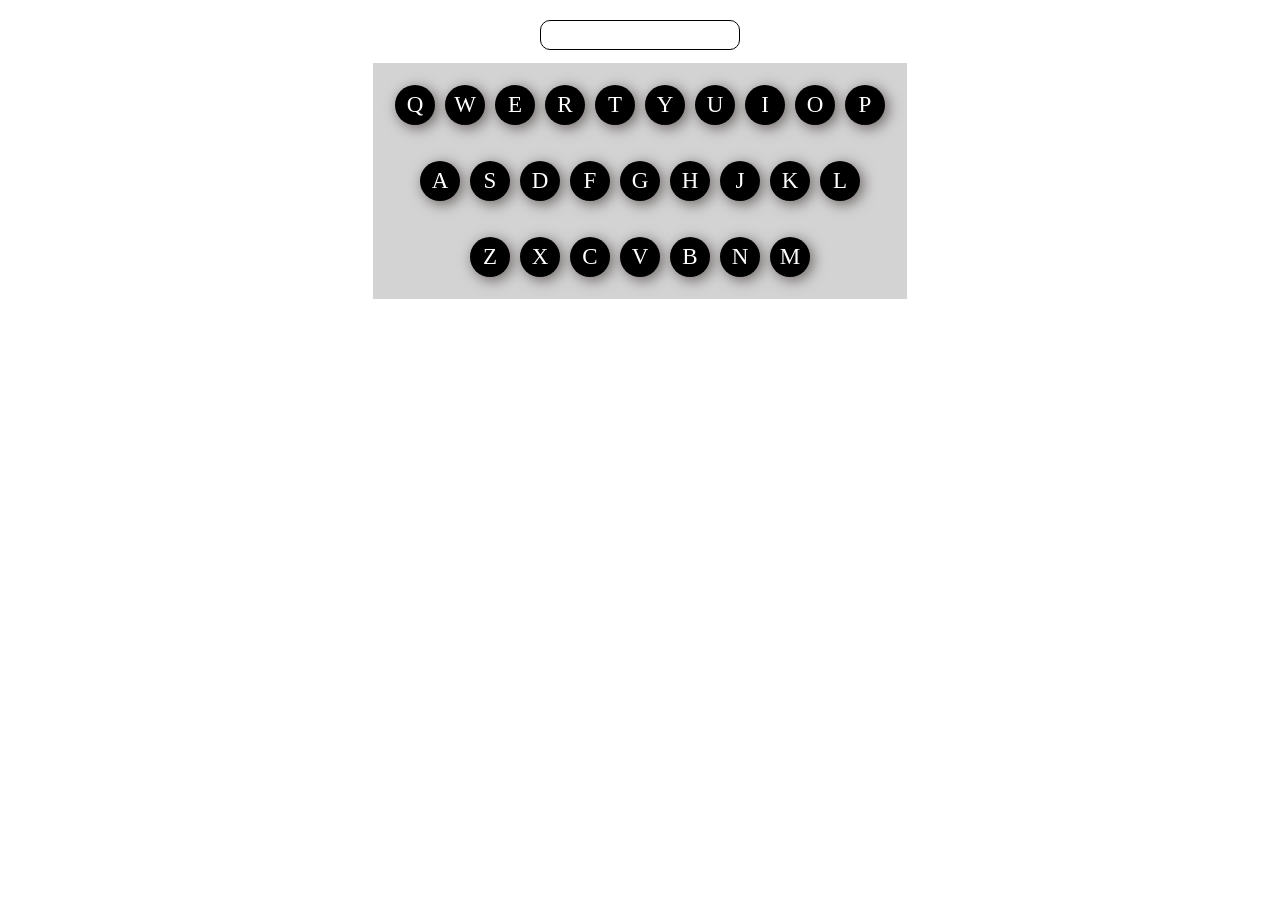
<file: index.html>
<!DOCTYPE html>
<html lang="e">
<head>
    <meta charset="UTF-8">
    <meta name="viewport" content="width=device-width, initial-scale=1.0">
    <title>Document</title>
    <link rel="stylesheet" href="style.css">
</head>
<body>
    <input type="text" class="myInput">
    <!-- <p class="myP"></p> -->

    <div class="container">
        <div class="div">
            <p class="pp q">Q</p>
            <p class="pp w">W</p>
            <p class="pp e">E</p>
            <p class="pp r">R</p>
            <p class="pp t">T</p>
            <p class="pp y">Y</p>
            <p class="pp u">U</p>
            <p class="pp i">I</p>
            <p class="pp o">O</p>
            <p class="pp p">P</p>
        </div>
        <div>
            <p class="pp a">A</p>
            <p class="pp s">S</p>
            <p class="pp d">D</p>
            <p class="pp f">F</p>
            <p class="pp g">G</p>
            <p class="pp h">H</p>
            <p class="pp j">J</p>
            <p class="pp k">K</p>
            <p class="pp l">L</p>
        </div>
        <div>
            <p class="pp z">Z</p>
            <p class="pp x">X</p>
            <p class="pp c">C</p>
            <p class="pp v">V</p>
            <p class="pp b">B</p>
            <p class="pp n">N</p>
            <p class="pp m">M</p>
        </div>
    </div>      
<script src="indext.js"></script>

</body>
</html>
</file>
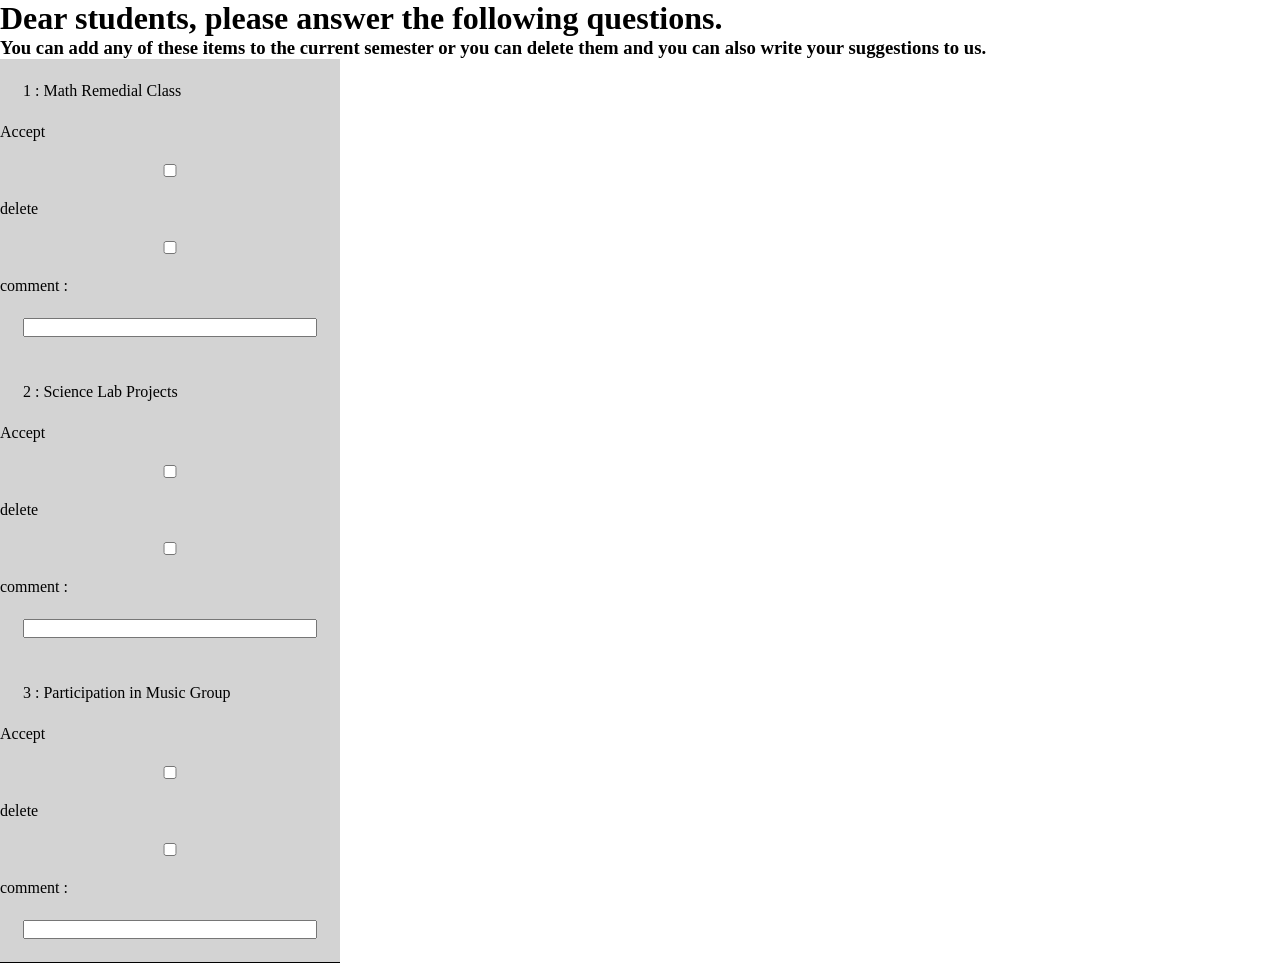
<file: newP.html>
<!DOCTYPE html>
<html lang="e">
<head>
    <meta charset="UTF-8">
    <meta name="viewport" content="width=device-width, initial-scale=1.0">
    <title>Document</title>
    <link rel="stylesheet" href="newP.css">
</head>
<body>
    
    <h1>Dear students, please answer the following questions.</h1>
    <h3>You can add any of these items to the current semester or you can delete them and you can also write your suggestions to us.</h3>

<div class="container">
    <div class="withJs" id="withJs"></div>
</div>
    

    </body>
<script src="doc.js"></script>
</html>
</file>
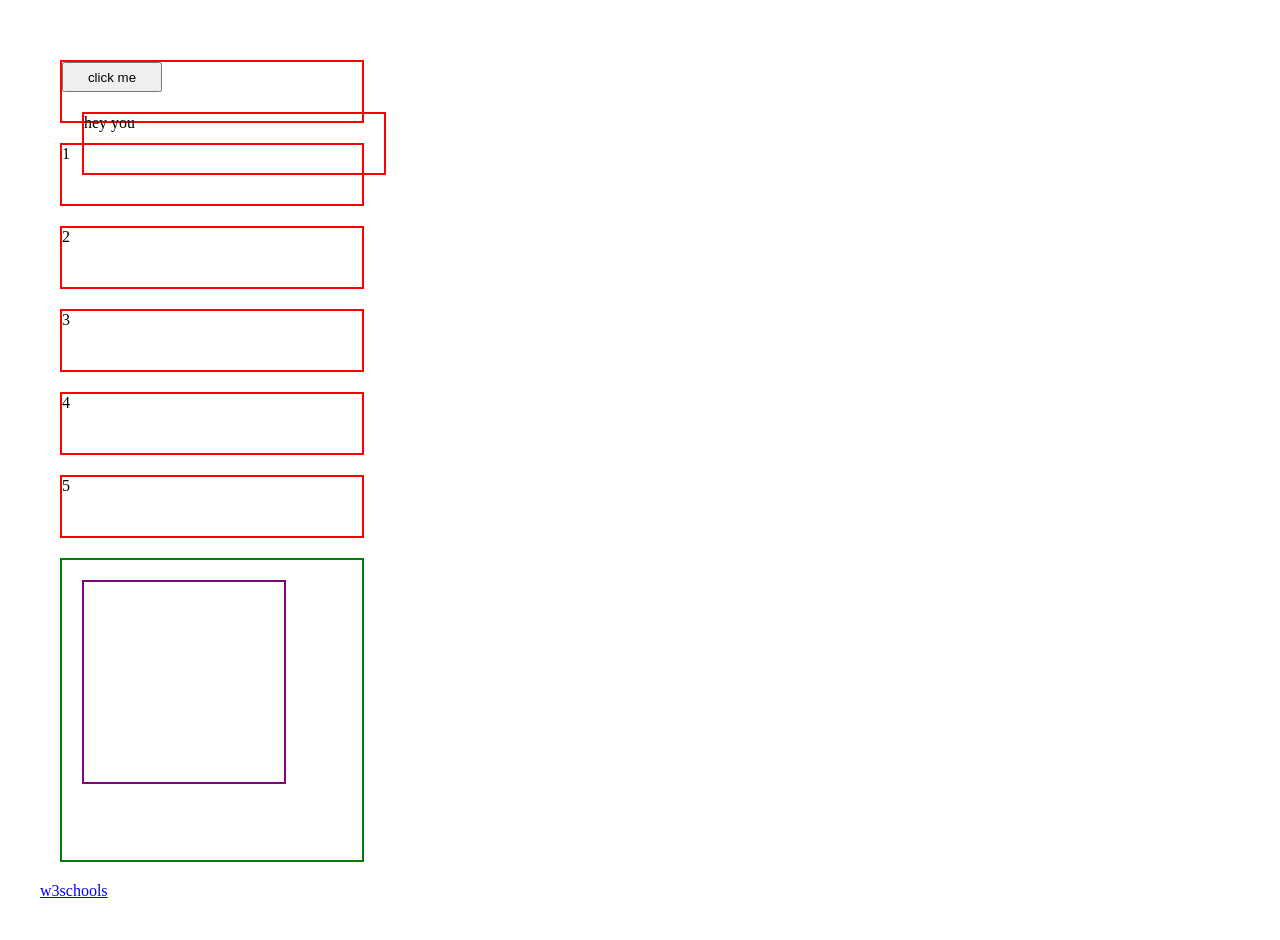
<file: test.html>
<!DOCTYPE html>
<html lang="n">
<head>
    <meta charset="UTF-8">
    <meta name="viewport" content="width=device-width, initial-scale=1.0">
    <title>obg</title>
</head>
<body>
   <style>
    body{
       /* display: flex;*/
        padding: 20px;
        margin: 20px;
    }
    div{
        border : 2px solid red;
        width: 300px;
        height: 59px;
        margin: 20px;
    }
    .new{
        background-color: blueviolet;
    }
    .after{
        display: block;
    }
    .container{
        width: 300px;
        height: 300px;
        border: 2px solid green; 
        justify-content: center;
    }
    .child{
        width: 200px;
        height: 200px;
        border: 2px solid purple;
    }
    button{
        width: 100px;
        height: 30px;
    }
   </style>

<div>
   <button class="btn">click me</button>
    <div class="pp"></div>
</div>

    <div class="one">1</div>
    <div class="two">2</div>
    <div class="three">3</div>
    <div class="four">4</div>
    <div class="five">5</div>
    <div class="container">
        <div class="child"></div>
    </div>
    <a href="https://www.w3schools.com/" class="link">w3schools</a>
    <script>
        const button = document.querySelector('.btn');
        const pA = document.querySelector('.pp');
        const link =document.querySelector('.link');

        link.addEventListener('click',(event) => {
            event.preventDefault();
        })

        button.addEventListener('click',handler());
        
        function handler(event){
            pA.innerHTML += 'hey you </br>';
            button.removeEventListener('click' , handler);
            event.preventDefault()
        }
        
        const div0 = document.querySelectorAll('.pedareto');
        
        const box1 = document.querySelector('.one');
        const box2 = document.querySelector('.two');
        const box3 = document.querySelector('.three');
        const box4 = document.querySelector('.four');
        const box5 = document.querySelector('.five');


        box1.addEventListener('touchstart' , () => {
            box2.innerHTML = 'touch start';
        })
        box1.addEventListener('touchend' , () => {
            box3.innerHTML = 'touch RND';
        })
        box1.addEventListener('touchmove' , () => {
            box4.innerHTML = 'touch MOVE';
        })
        box1.addEventListener('touchstart' , (event) => {
            box4.innerHTML = event.touches.length;
            box4.innerHTML ='client X' + event.touches[0].clientX +'</br>';
            box4.innerHTML ='client Y' + event.touches[0].clientY +'</br>';
            box4.innerHTML ='screen X' + event.touches[0].screenX +'</br>';
            box4.innerHTML ='screen y' + event.touches[0].screenY +'</br>';
            box4.innerHTML ='page X' + event.touches[0].pageX +'</br>';
            box4.innerHTML ='page Y' + event.touches[0].pageY +'</br>';
        })

        // Event flow
        const cont = document.querySelector('.container');
        const child = document.querySelector('.child');
        child.addEventListener('click', () => {
            child.innerHTML += '(4) child handler <br>'
        },true )
            
        cont.addEventListener('click', () => {
            child.innerHTML += '(3) container handler <br>'
        },true )
        document.body.addEventListener('click', () => {
            child.innerHTML += '(2) body handler <br>'
        },true )
        document.documentElement.addEventListener('click', () => {
            child.innerHTML += '(1) html handler <br>';
            
        },true )

        child.addEventListener('click', () => {
            child.innerHTML += '(5) child handler <br>'
        },)
        cont.addEventListener('click', (event) => {
            // STOP  PROPAGATION
            event.stopPropagation()
            child.innerHTML += '(6) container handler <br>'
        },)
        document.body.addEventListener('click', () => {
            child.innerHTML += '(7) body handler <br>'
        },)
        document.documentElement.addEventListener('click', () => {
            child.innerHTML += '(8) html handler <br>'
        },)
        
    </script>
</body>
</html>
</file>
<file: style.css>
*{
    margin: 0px;
    padding: 0px;
    box-sizing: border-box;
   /* background-color: rgb(75, 74, 74);*/
    /* display: flex;
    justify-content: center;
    align-items: center; */
}
body{
    display: flex;
    flex-direction: column;
    justify-content: center;
    align-items: center;
}
.myInput{
    margin-top: 20px;
    width: 200px;
    height: 30px;
    border-radius: 10px;
    border: 1px solid ;
}
.container{
    border: 1px solid;
    color: white;
    display: flex;
    flex-direction: column;
    justify-content: center;
    align-items: center;
    padding: 4px;
    margin: 12px;
    background-color: lightgray;
}
.container div{
    display: flex;
    align-items: center;
    width: auto;
    padding: 1px;
    margin: 12px;
}

.pp{
    padding: 4px;
    margin: 5px;
    font-size: 23px;
    box-shadow: 3px 3px 13px 1px rgb(121, 114, 114);
    border-radius: 20px;
    width: 40px;
    height: 40px;
    display: flex;
    justify-content: center;
    align-items: center;
    background-color: black;
}

.action{
    padding: 4px;
    margin: 5px;
    font-size: 23px;
    box-shadow: 3px 3px 13px 1px darkgray;
    border-radius: 20px;
    width: 40px;
    height: 40px;
    display: flex;
    justify-content: center;
    align-items: center;
    background-color: white;
    color: black;
}
.pass{
    display: block;
    padding: 4px;
    margin: 5px;
    font-size: 23px;
    box-shadow: 3px 3px 13px 1px darkgray;
    border-radius: 20px;
    width: 40px;
    height: 40px;
    display: flex;
    justify-content: center;
    align-items: center;
}
/*.action::after{
    padding: 4px;
    margin: 19px;
    font-size: 23px;
    box-shadow: 3px 3px 13px 1px darkgray;
    border-radius: 20px;
    width: 75px;
    height: 75px; 
    display: flex;
    justify-content: center;
    align-items: center;
    background-color: red;
    color: black;
}*/
</file>
<file: newP.css>
*{
    padding: 0px;
    margin: 0px;
    box-sizing: border-box;
}

.container{
    /* border: 2px solid red; */
    display: flex;
    flex-direction: column;
    justify-content: center;
    width: auto; 
    height: auto;
}
.box{
    background-color: cornflowerblue;
    border: 1px solid yellow;
    /* width: 450px; 
    height: 450px; */
    display: flex;
    flex-direction: column;
    justify-content: space;
    /* font-size: 34px; */
    
}

.withJs{
    /* border: 1px solid; */
    display: flex;
    flex-direction: column;
    width: 340px;
    background-color: lightgray;
    border-bottom: 1px solid;
    justify-content: center;
}
.item{
   display: flex;
   flex-direction: row;
   margin: 23px;
   
}
/* .con1{
   
} */
</file>
